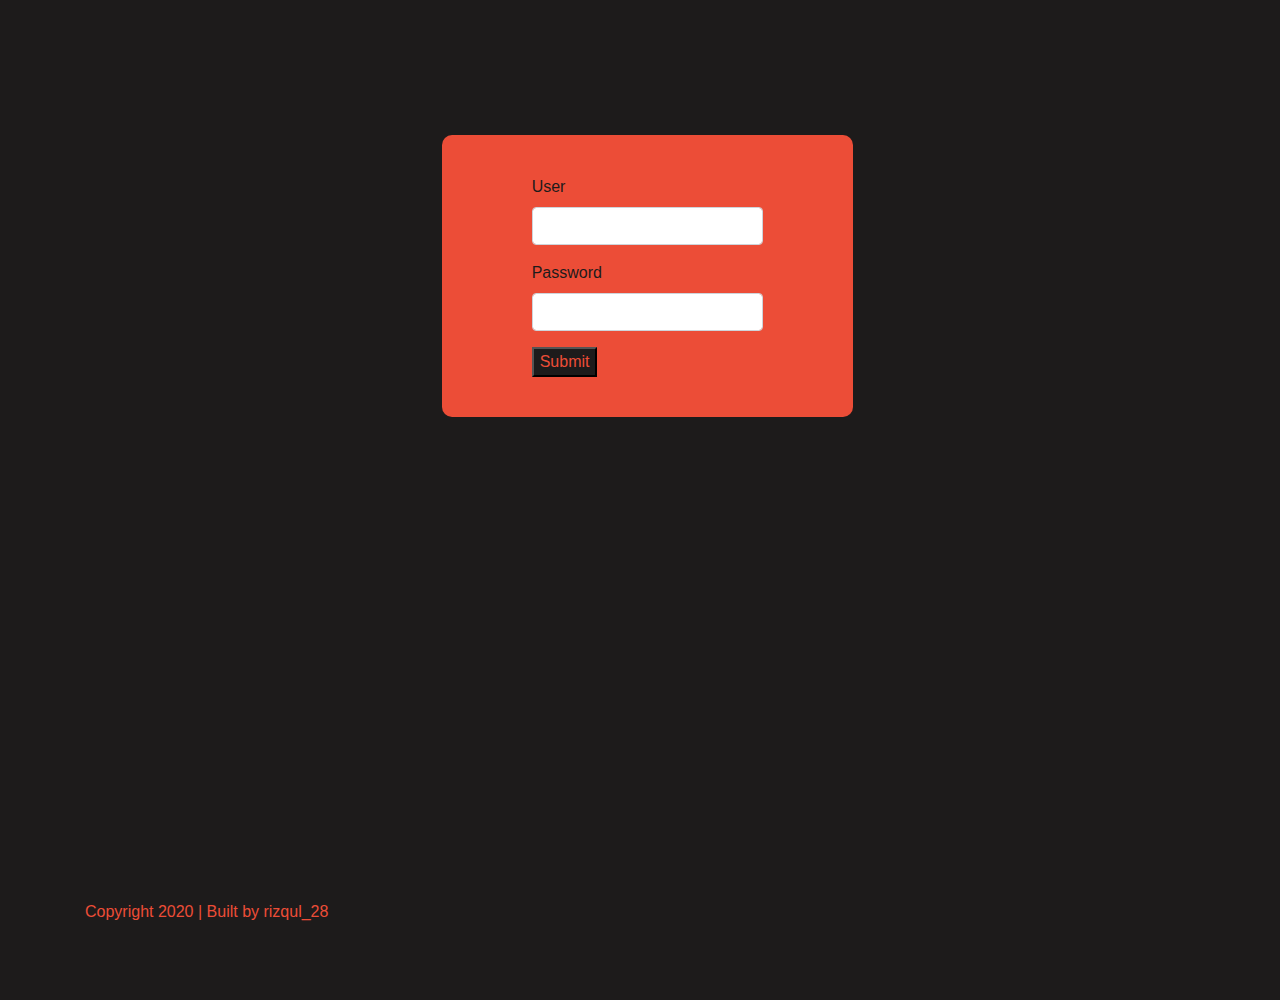
<file: index.html>
<!DOCTYPE html>
<html>
    <head>
        <title>Login Page</title>
        <!--Bootstrap CSS-->
        <link rel="stylesheet" href="css/bootstrap.css">
        <link rel="stylesheet" href="css/bootstrap-grid.css">
        <link rel="stylesheet" href="Modified-Style.css">
        <!--/Bootstrap CSS-->
    </head>
    <body>
        <!--Login Mechanism Javascript-->
        <script src="LoginMechanism.js"></script>
        <!--/Login Mechanism Javascript--> 

      <div class="container-fluid login-bg" style="background-color: #1d1b1b;">
          <div class="row">
              <div class="col-md-4 col-sm-4 col-xs-12"></div>
              <div class="col-md-4 col-sm-4 col-xs-12">
                <form class="form-container">
                    <div class="form-group">
                      <label for="user" style="color: #1d1b1b;">User</label>
                      <input type="text" class="form-control" id="user">
                    </div>
                    <div class="form-group">
                      <label for="userpass" style="color: #1d1b1b;">Password</label>
                      <input type="password" class="form-control" id="userpass">
                    </div>
                    <button type="button" onclick="checkUser()" style="background-color: #1d1b1b; color: #ec4d37;">Submit</button>
                  </form>
              </div>
              <div class="col-md-4 col-sm-4 col-xs-12"></div>
          </div>
      </div>

      <footer>
        <div class="container">
            <div class="row">
                <div class="col">
                    <p>Copyright 2020 | Built by <a href="https://instagram.com/rizqul_28"></a>rizqul_28</p>
                </div>
            </div>
        </div>
    </footer>

</html>
</file>
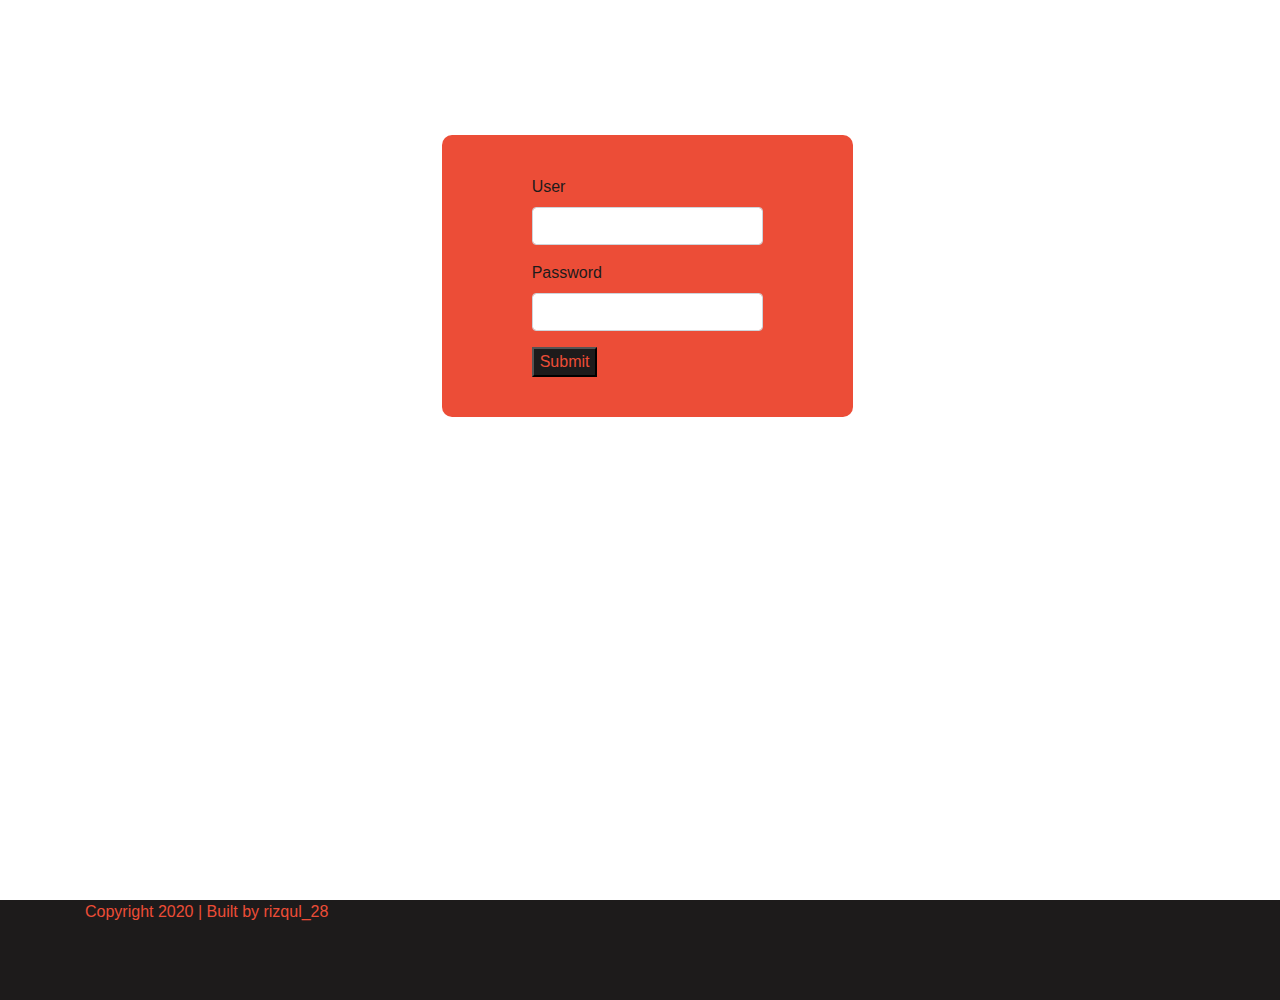
<file: login/index.html>
<!DOCTYPE html>
<html>
    <head>
        <title>Login Page</title>
        <!--Bootstrap CSS-->
        <link rel="stylesheet" href="../css/bootstrap.css">
        <link rel="stylesheet" href="../css/bootstrap-grid.css">
        <link rel="stylesheet" href="../Modified-Style.css">
        <!--/Bootstrap CSS-->
    </head>
    <body>
        <!--Login Mechanism Javascript-->
        <script src="../LoginMechanism.js"></script>
        <!--/Login Mechanism Javascript-->

        <!--Login Form 1
        <section class="container-fluid login-bg">
            <section class="row justify-content-center">
                <section class="col-12 col-sm-6 col-md-3">
                    <form class="form-container">
                        <div class="form-group">
                          <label for="username">Username</label>
                          <input type="text" class="form-control" id="username" aria-describedby="emailHelp">
                          <small id="emailHelp" class="form-text text-muted">We'll never share your email with anyone else.</small>
                        </div>
                        <div class="form-group">
                          <label for="user-password">Password</label>
                          <input type="password" class="form-control" id="userpass">
                        </div>
                        <button type="button" class="btn btn-primary" onclick="checkUser()">Submit</button>
                      </form>
                </section>
            </section>
        </section>  
       <!--/Login Form 2-->   

        <!--Login Form
        <input type="text" id="user" placeholder="username"> 
        <br>
        <input type="password" id="userpass" placeholder="password">
        <br>
        <button type="button" onclick="checkUser()">Submit</button>
        /Login Form-->

        <!--Login Form 3
        <div class="form-group">
            <label for="usr">Name:</label>
            <input type="text" class="form-control" id="user">
        </div>
        <div class="form-group">
            <label for="pwd">Password:</label>
            <input type="password" class="form-control" id="userpass">
        </div>
        <button type="button" onclick="checkUser()">Submin</button>
    </body>
    <!--/Login Form 3-->

  

      <div class="container-fluid login-bg">
          <div class="row">
              <div class="col-md-4 col-sm-4 col-xs-12"></div>
              <div class="col-md-4 col-sm-4 col-xs-12">
                <form class="form-container">
                    <div class="form-group">
                      <label for="user" style="color: #1d1b1b;">User</label>
                      <input type="text" class="form-control" id="user">
                    </div>
                    <div class="form-group">
                      <label for="userpass" style="color: #1d1b1b;">Password</label>
                      <input type="password" class="form-control" id="userpass">
                    </div>
                    <button type="button" onclick="checkUser()" style="background-color: #1d1b1b; color: #ec4d37;">Submit</button>
                  </form>
              </div>
              <div class="col-md-4 col-sm-4 col-xs-12"></div>
          </div>
      </div>

      <footer>
        <div class="container">
            <div class="row">
                <div class="col">
                    <p>Copyright 2020 | Built by <a href="https://instagram.com/rizqul_28"></a>rizqul_28</p>
                </div>
            </div>
        </div>
    </footer>

</html>
</file>
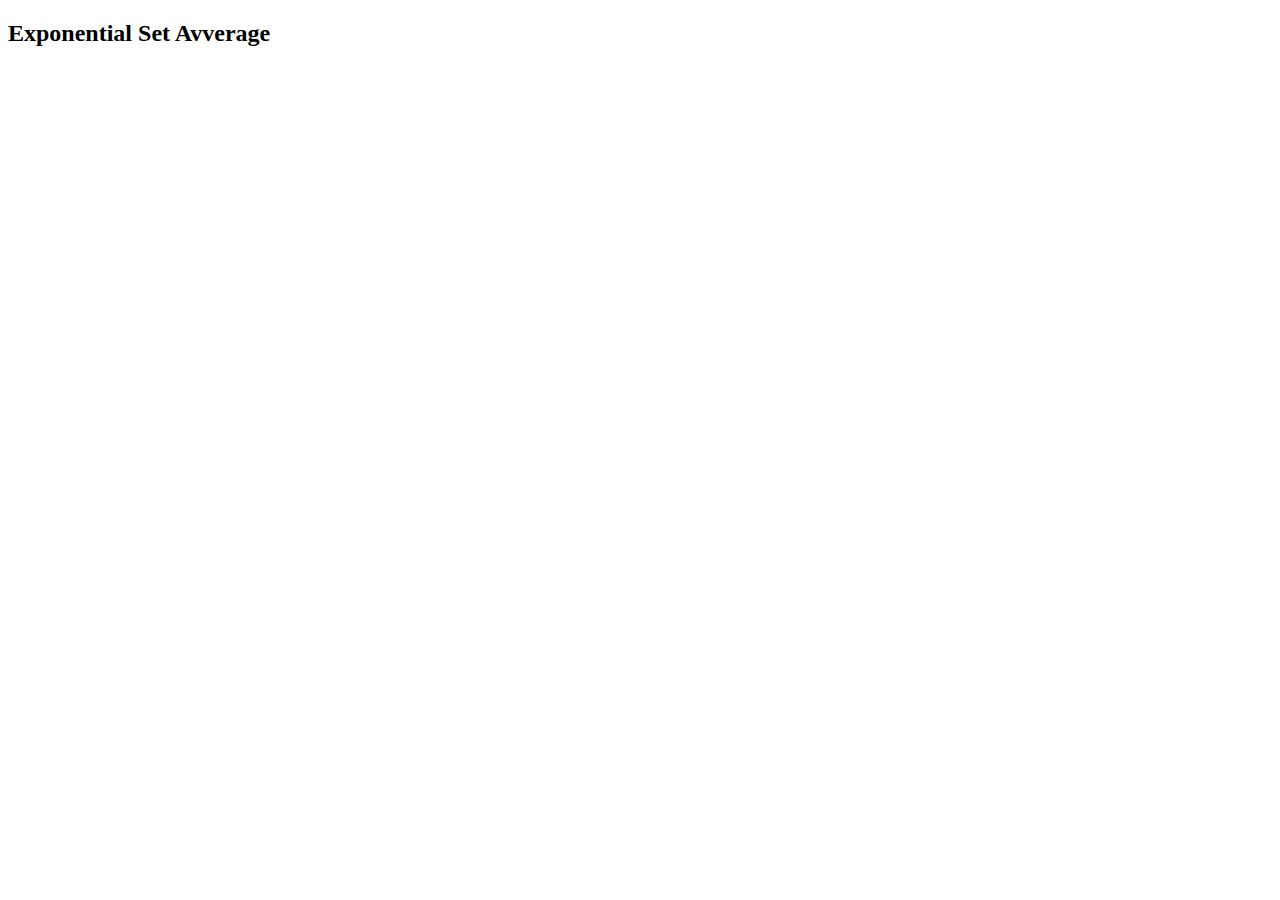
<file: Javascript_Task/Task_1(ExponantialSum).html>
<!DOCTYPE html>
<html>
    <head>
        <title>Javascript Intro</title>
    </head>
    <body>
        <h2>Exponential Set Avverage</h2>
        <script> 
            var x = parseInt(window.prompt("Enter the number"))
            var n = parseInt(window.prompt("Enter the length"))
            
            sum = 0
            for (i = 0; i < n; i++) {
                sum += x ** i
            }
            console.log(sum)
        </script>
    </body>
</html>
</file>
<file: Modified-Style.css>
html {
    position: relative;
}

body{
    margin-bottom: 100px;
}

.about h2, p{
    color: #ec4d37;
   }

.jumbotron img{
    width: 200px;
    border: 5px solid #ec4d37;
}

.about hr{
    width: 250px;
    border-top: 4px solid #ec4d37;
}

.portofolio hr{
    width: 250px;
    border-top: 4px solid #1d1b1b;
}

.d-block {
    margin: auto;
    border: 50px solid #1d1b1b;
}

.portofolio h2, h3{
    color: #1d1b1b;
}

footer {
    position: absolute;
    bottom: 0;
    width: 100%;
    height: 100px;
    background-color: #1d1b1b;
}

.navbar a{
    color: #ec4d37;
}


.form-container {
    position: absolute;
    top: 15vh;
    background: #ec4d37;
    padding: 40px 90px;
    border-radius: 10px;
    box-shadow: #1d1b1b 0px 0px 0px 0px ;
}


.login-bg {
    width: 100%;
    height: 100vh;
}

/*
@media only screen and (max-width: 678px){
    .login-bg{
        background-size: 300%;
    }
}
*/
</file>
